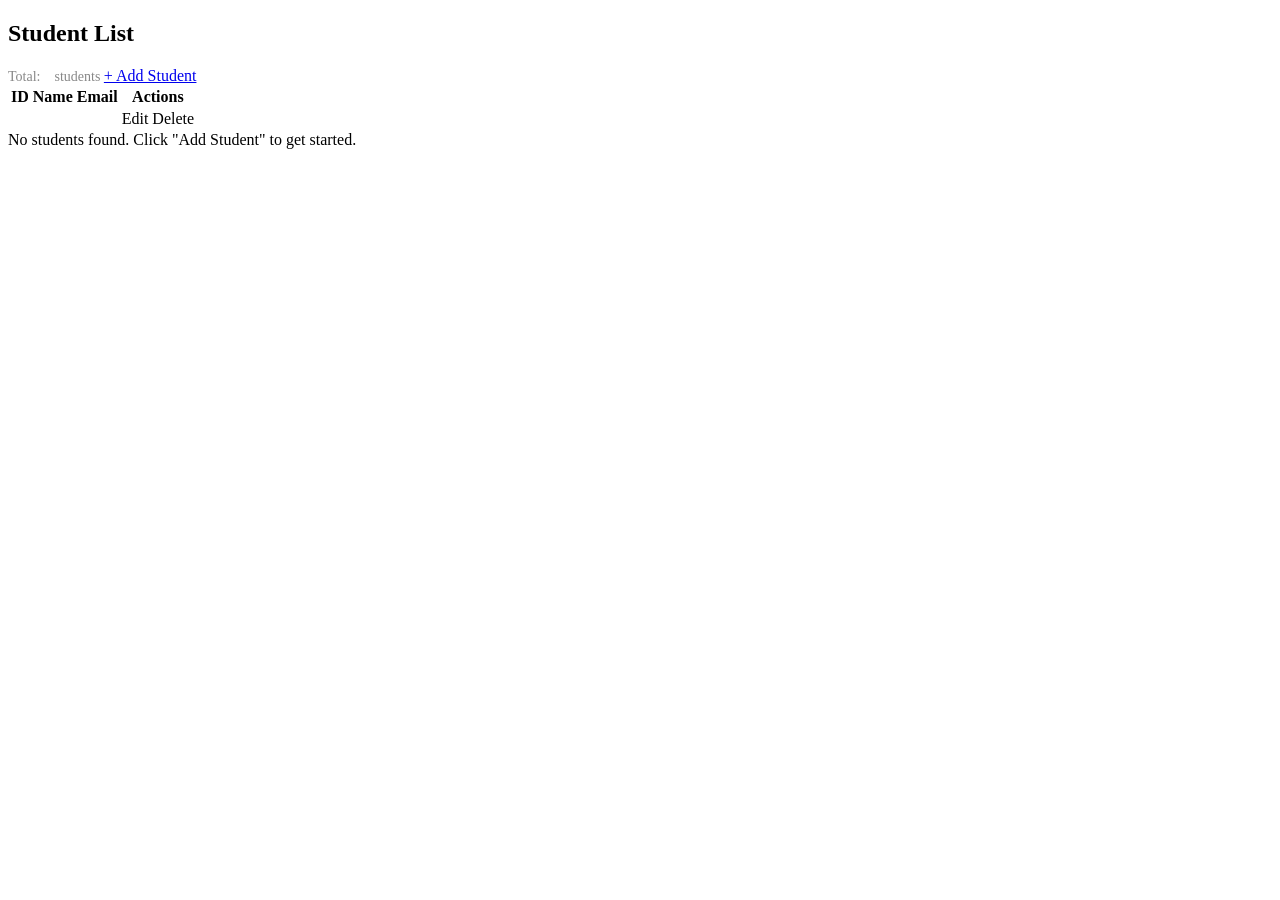
<file: src/main/resources/templates/index.html>
<!DOCTYPE html>
<html xmlns:th="http://www.thymeleaf.org">
<head>
    <title>Students</title>
    <link rel="stylesheet" th:href="@{/css/style.css}">
</head>
<body>

<div class="container">

    <h2>Student List</h2>

    <div class="card">

        <div class="top-bar">
            <span style="color:#888; font-size:14px;">
                Total: <strong th:text="${#lists.size(students)}" style="color:#fff;">0</strong> students
            </span>
            <a href="/students/add" class="btn btn-primary">+ Add Student</a>
        </div>

        <table th:if="${!students.isEmpty()}">
            <thead>
                <tr>
                    <th>ID</th>
                    <th>Name</th>
                    <th>Email</th>
                    <th style="text-align:center;">Actions</th>
                </tr>
            </thead>
            <tbody>
                <tr th:each="s : ${students}">
                    <td th:text="${s.id}"></td>
                    <td th:text="${s.name}"></td>
                    <td th:text="${s.email}"></td>
                    <td>
                        <div class="actions">
                            <a th:href="@{/students/edit/{id}(id=${s.id})}" class="btn btn-edit">Edit</a>
                            <a th:href="@{/students/delete/{id}(id=${s.id})}" class="btn btn-delete">Delete</a>
                        </div>
                    </td>
                </tr>
            </tbody>
        </table>

        <div th:if="${students.isEmpty()}" class="empty-msg">
            No students found. Click "Add Student" to get started.
        </div>

    </div>

</div>

</body>
</html>
</file>
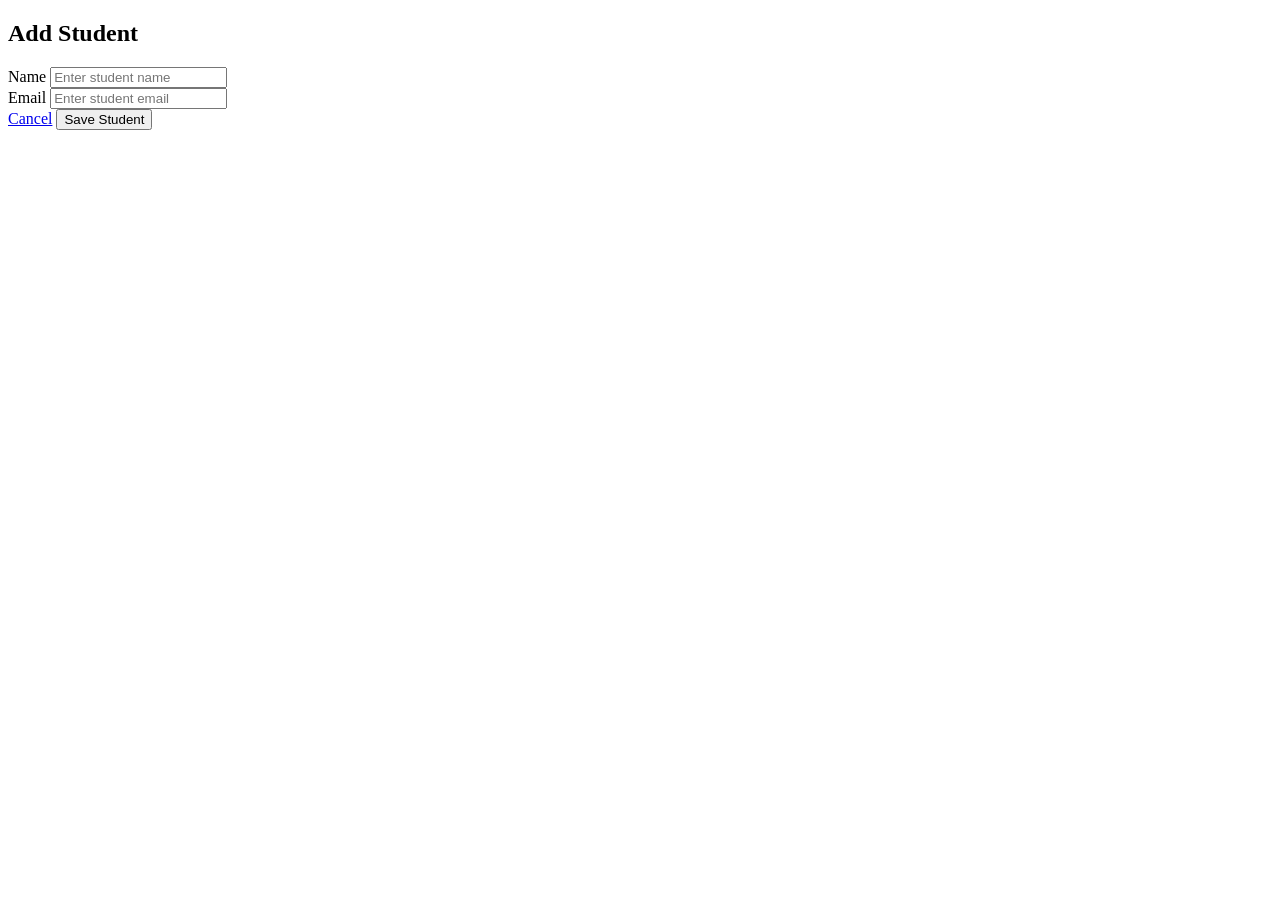
<file: src/main/resources/templates/add.html>
<!DOCTYPE html>
<html xmlns:th="http://www.thymeleaf.org">
<head>
    <title>Add Student</title>
    <link rel="stylesheet" th:href="@{/css/style.css}">
</head>
<body>

<div class="container">

    <h2>Add Student</h2>

    <div class="card">

        <form action="/students/save" method="post">

            <div class="form-group">
                <label>Name</label>
                <input type="text" name="name" placeholder="Enter student name" required>
            </div>

            <div class="form-group">
                <label>Email</label>
                <input type="email" name="email" placeholder="Enter student email" required>
            </div>

            <div class="form-actions">
                <a href="/students" class="btn btn-back">Cancel</a>
                <button type="submit" class="btn btn-primary">Save Student</button>
            </div>

        </form>

    </div>

</div>

</body>
</html>
</file>
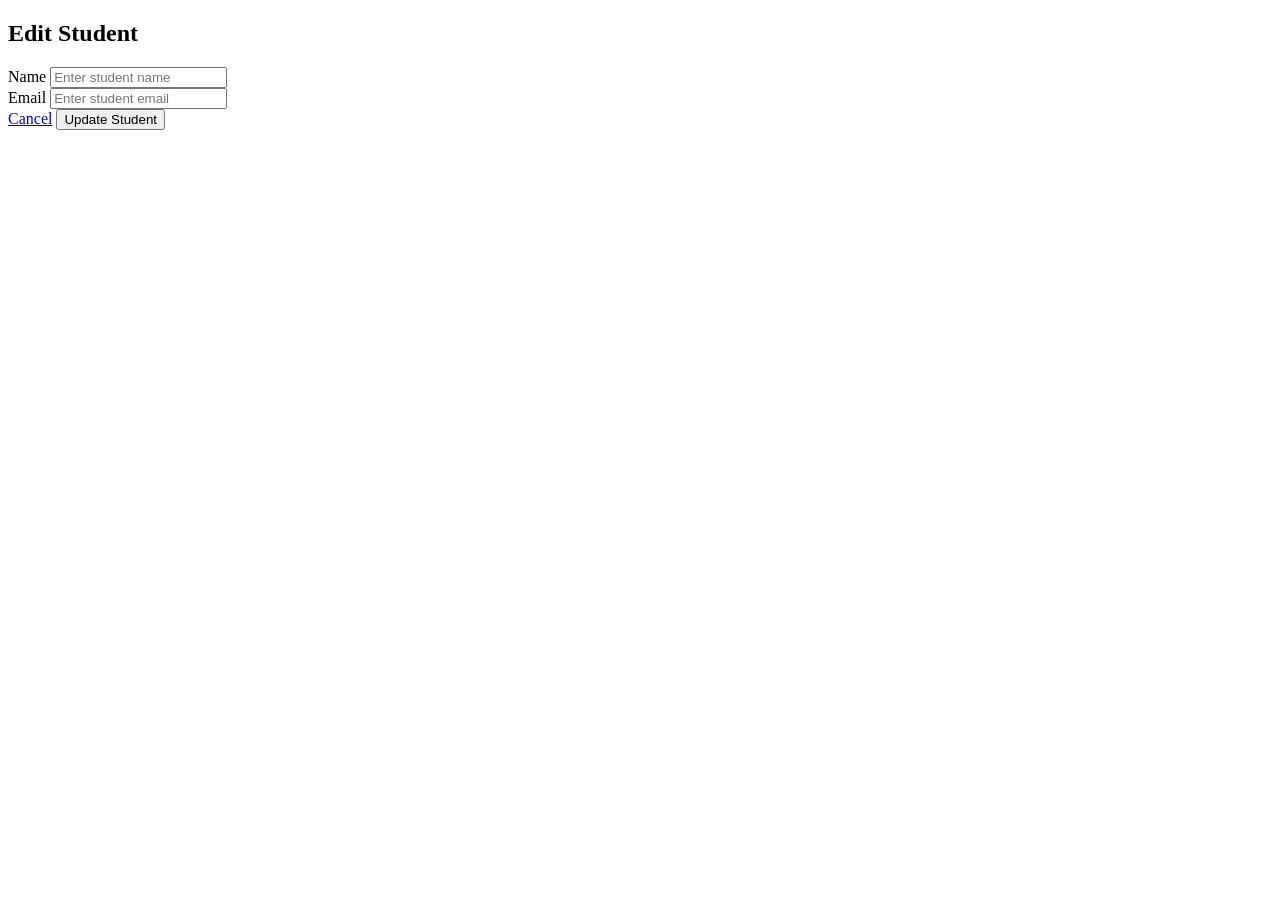
<file: src/main/resources/templates/edit.html>
<!DOCTYPE html>
<html xmlns:th="http://www.thymeleaf.org">
<head>
    <title>Edit Student</title>
    <link rel="stylesheet" th:href="@{/css/style.css}">
</head>
<body>

<div class="container">

    <h2>Edit Student</h2>

    <div class="card">

        <form action="/students/update" method="post">

            <input type="hidden" name="id" th:value="${student.id}">

            <div class="form-group">
                <label>Name</label>
                <input type="text" name="name" th:value="${student.name}" placeholder="Enter student name" required>
            </div>

            <div class="form-group">
                <label>Email</label>
                <input type="email" name="email" th:value="${student.email}" placeholder="Enter student email" required>
            </div>

            <div class="form-actions">
                <a href="/students" class="btn btn-back">Cancel</a>
                <button type="submit" class="btn btn-primary">Update Student</button>
            </div>

        </form>

    </div>

</div>

</body>
</html>
</file>
